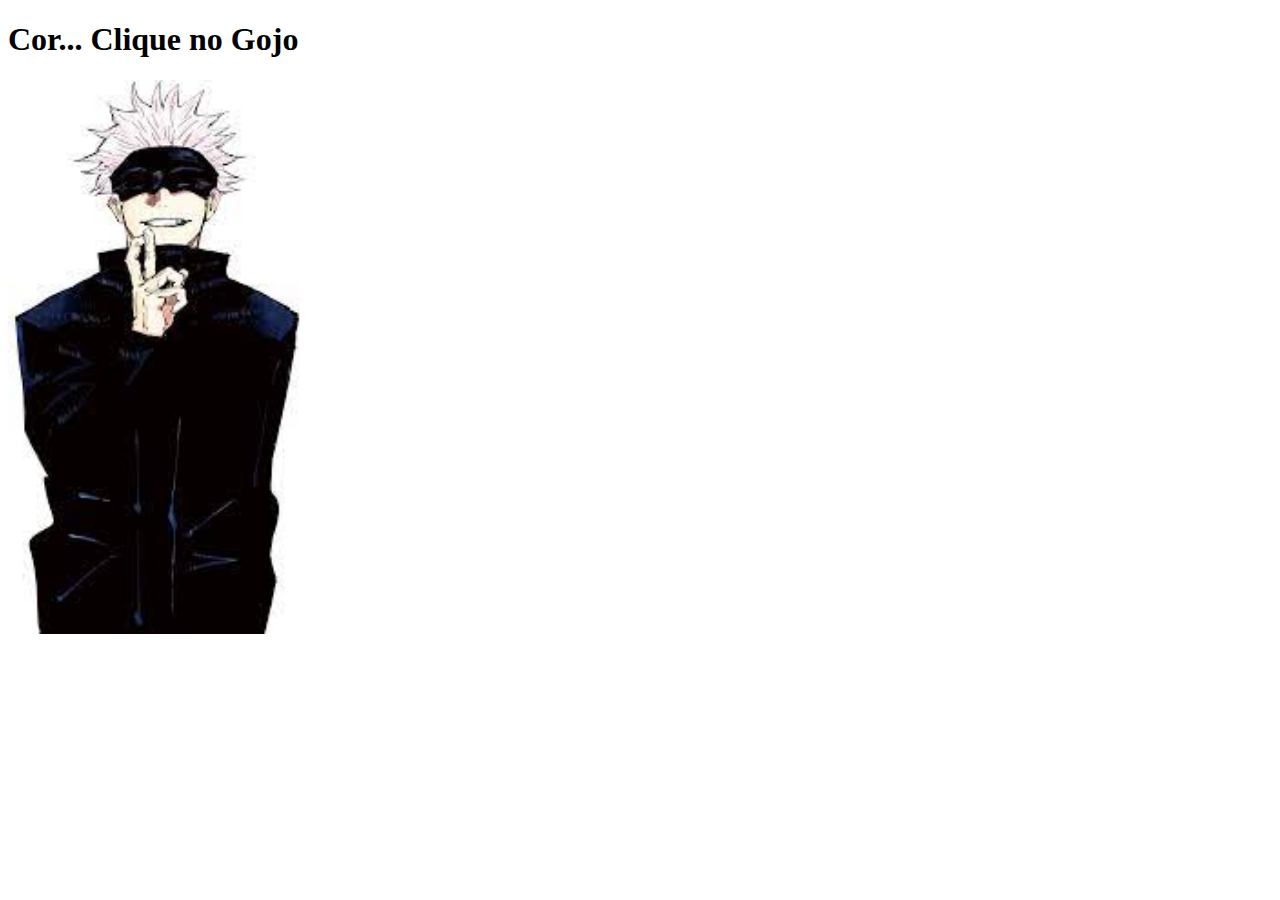
<file: páginas/gojo.html>
<!DOCTYPE html>
<html lang="en">
<head>
    <meta charset="UTF-8">
    <meta name="viewport" content="width=device-width, initial-scale=1.0">
    <title>Gojo</title>
</head>
<body>
    <h1>Cor... Clique no Gojo</h1>
    <img src="[data-uri]" alt="gojo inteiro" onclick="cortou()" id="gojo" style="width: 300px;">

    <script src="../scripts/script.js"></script>
</body>
</html>
</file>
